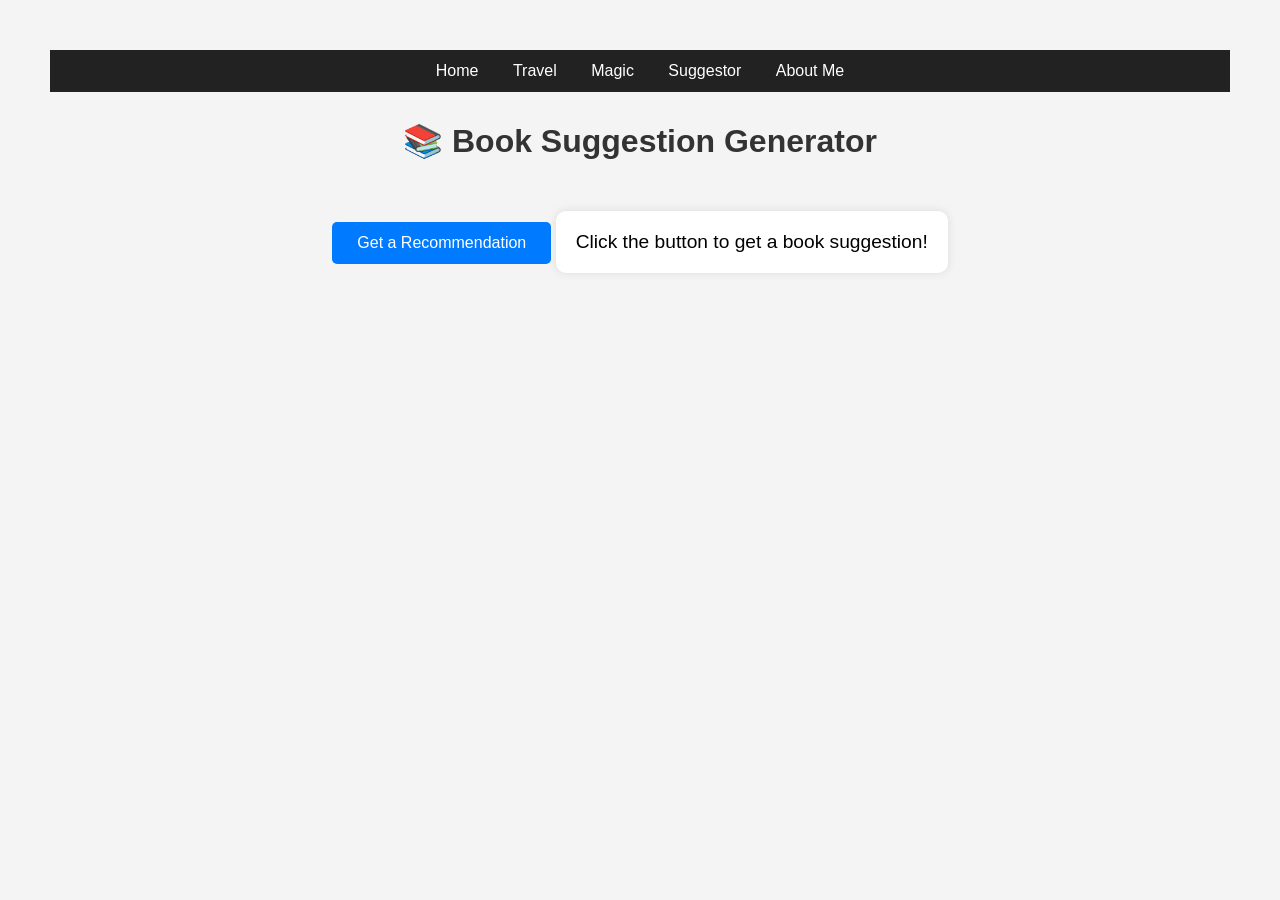
<file: html/scratch/aiapp.html>
<!DOCTYPE html>
<html lang="en">
<head>
  <meta charset="UTF-8">
  <title>Book Suggestion Generator</title>

  <style>
    body {
      font-family: Arial, sans-serif;
      background: #f4f4f4;
      text-align: center;
      padding: 50px;
      margin: 0;
    }

    /* NAV BAR */
    .navbar {
      background: #222;
      padding: 12px;
      position: sticky;
      top: 0;
    }

    .navbar a {
      color: white;
      text-decoration: none;
      margin: 0 15px;
      font-size: 16px;
    }

    .navbar a:hover {
      text-decoration: underline;
    }

    h1 {
      color: #333;
      margin-top: 30px;
    }

    #result {
      margin-top: 30px;
      font-size: 1.2em;
      background: white;
      padding: 20px;
      border-radius: 10px;
      display: inline-block;
      box-shadow: 0 0 10px rgba(0,0,0,0.1);
    }

    button {
      padding: 12px 25px;
      font-size: 1em;
      border: none;
      border-radius: 5px;
      background: #007BFF;
      color: white;
      cursor: pointer;
    }

    button:hover {
      background: #0056b3;
    }

    .tableau-container {
      margin-top: 60px;
      display: flex;
      justify-content: center;
    }
  </style>
</head>

<body>

  <!-- NAVIGATION -->
  <div class="navbar">
    <a href="scratch.html">Home</a>
    <a href="travel.html">Travel</a>
    <a href="magics.html">Magic</a>
    <a href="aiapp.html">Suggestor</a>
    <a href="../../index.html">About Me</a>
  </div>

  <h1>📚 Book Suggestion Generator</h1>

  <button onclick="suggestBook()">Get a Recommendation</button>

  <div id="result">Click the button to get a book suggestion!</div>

  <!-- Tableau Chart Section -->
  <div class="tableau-container">
    <div class='tableauPlaceholder' id='viz1775596382211' style='position: relative'>
      <noscript>
        <a href='#'>
          <img alt='Australians&#39; attitudes to books and the Australian book industry'
               src='https://public.tableau.com/static/images/Re/Readerssurvey-tableaudashboard/AttitudesDashboard/1_rss.png'
               style='border: none' />
        </a>
      </noscript>

      <object class='tableauViz' style='display:none;'>
        <param name='host_url' value='https%3A%2F%2Fpublic.tableau.com%2F' />
        <param name='embed_code_version' value='3' />
        <param name='site_root' value='' />
        <param name='name' value='Readerssurvey-tableaudashboard/AttitudesDashboard' />
        <param name='tabs' value='no' />
        <param name='toolbar' value='yes' />
        <param name='static_image' value='https://public.tableau.com/static/images/Re/Readerssurvey-tableaudashboard/AttitudesDashboard/1.png' />
        <param name='animate_transition' value='yes' />
        <param name='display_static_image' value='yes' />
        <param name='display_spinner' value='yes' />
        <param name='display_overlay' value='yes' />
        <param name='display_count' value='yes' />
        <param name='language' value='en-US' />
      </object>
    </div>
  </div>

  <script type='text/javascript'>
    function suggestBook() {
      const books = [
        {title: "To Kill a Mockingbird", author: "Harper Lee", genre: "Classic Fiction"},
        {title: "1984", author: "George Orwell", genre: "Dystopian"},
        {title: "The Hobbit", author: "J.R.R. Tolkien", genre: "Fantasy"},
        {title: "Dune", author: "Frank Herbert", genre: "Science Fiction"},
        {title: "Atomic Habits", author: "James Clear", genre: "Self-Help"},
        {title: "The Shining", author: "Stephen King", genre: "Horror"},
        {title: "Pride and Prejudice", author: "Jane Austen", genre: "Romance"},
        {title: "Sapiens", author: "Yuval Noah Harari", genre: "Nonfiction"},
        {title: "The Road", author: "Cormac McCarthy", genre: "Post-Apocalyptic"}
      ];

      const randomIndex = Math.floor(Math.random() * books.length);
      const book = books[randomIndex];

      document.getElementById("result").innerHTML = `
        <strong>${book.title}</strong><br>
        by ${book.author}<br>
        <em>${book.genre}</em>
      `;
    }
  </script>

  <!-- Tableau script -->
  <script type='text/javascript'>
    var divElement = document.getElementById('viz1775596382211');
    var vizElement = divElement.getElementsByTagName('object')[0];
    vizElement.style.width = '1000px';
    vizElement.style.height = '727px';

    var scriptElement = document.createElement('script');
    scriptElement.src = 'https://public.tableau.com/javascripts/api/viz_v1.js';
    vizElement.parentNode.insertBefore(scriptElement, vizElement);
  </script>

</body>
</html>
</file>
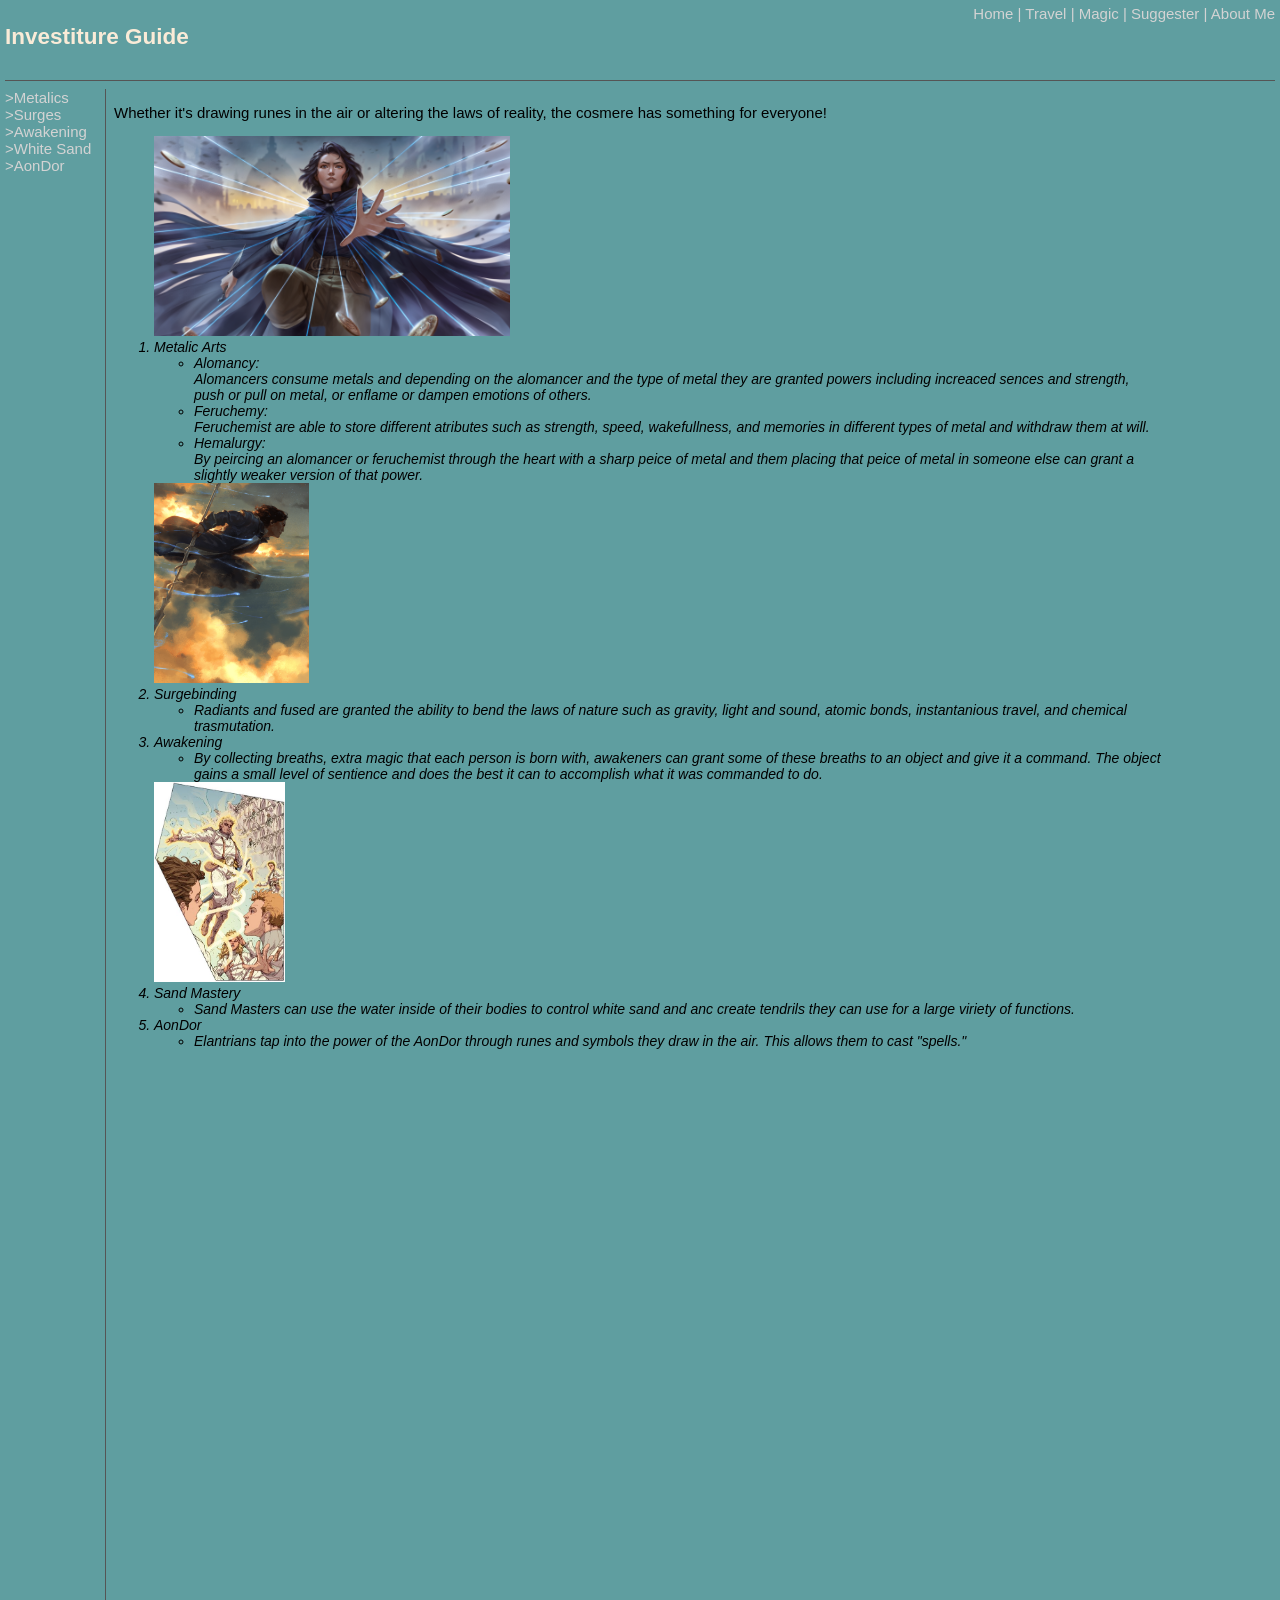
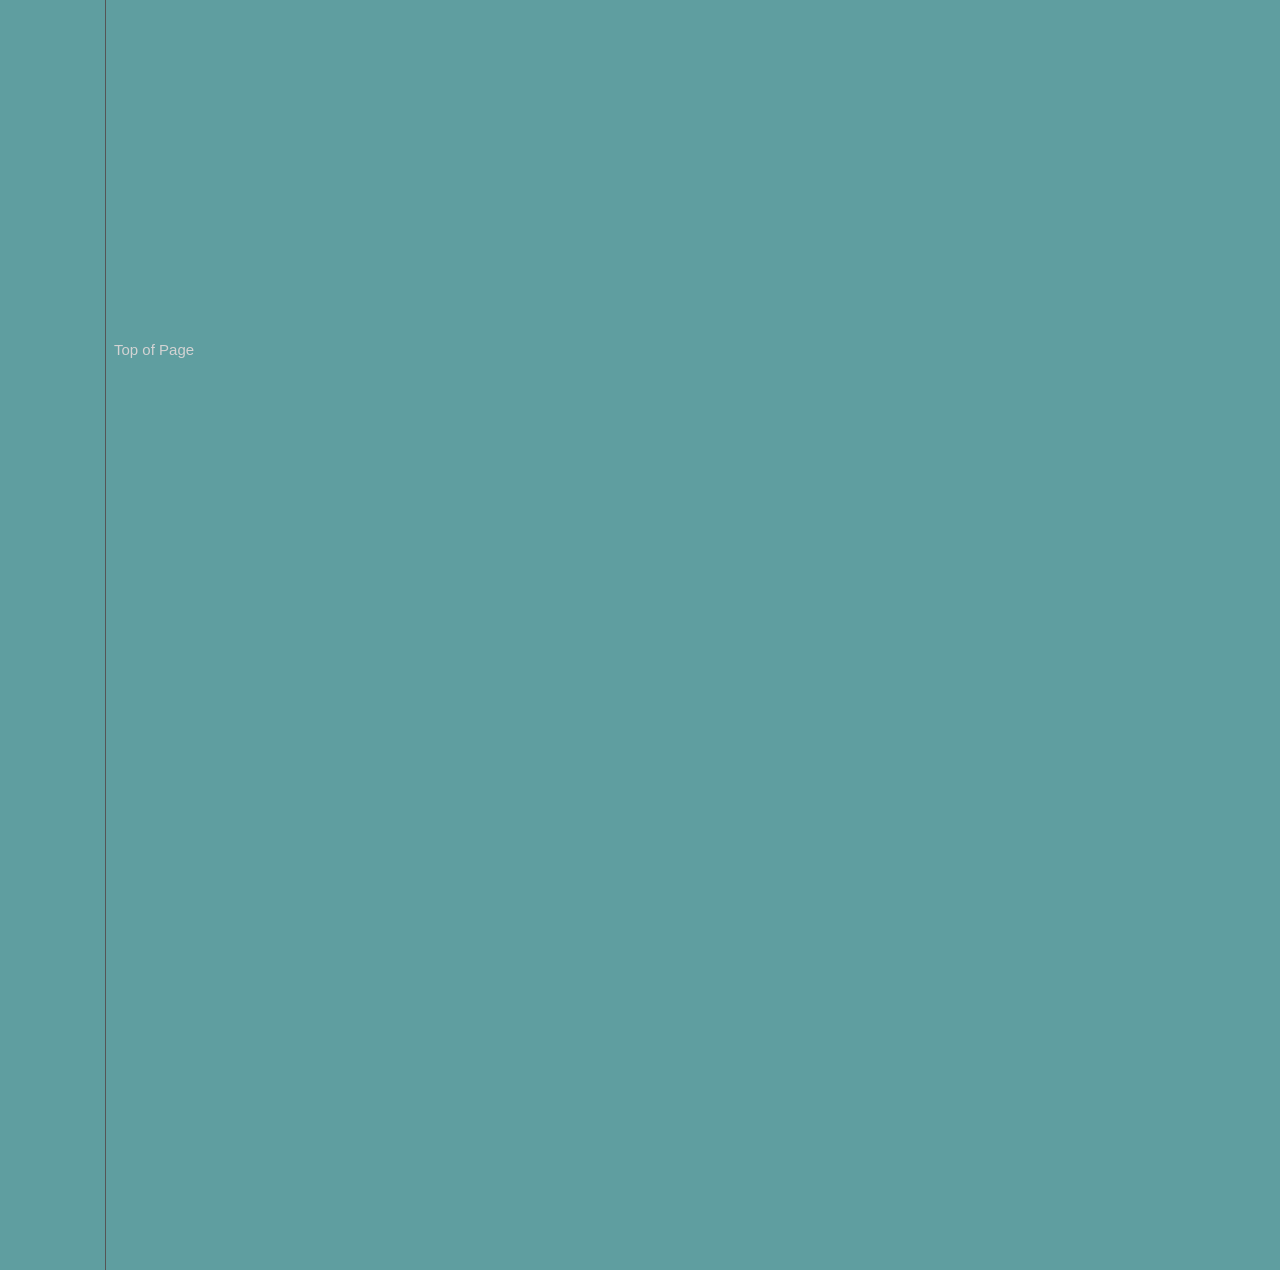
<file: html/scratch/magics.html>
<!DOCTYPE html>
<html lang="en">
<head>
    <meta charset="UTF-8">
    <meta name="viewport" content="width=device-width, initial-scale=1.0">
    <title>Cosmere - Magic</title>
    <link rel="stylesheet" href="../../css/scriptstyles.css">
    <link rel="stylesheet" href="../../css/layoutsytles.css">
</head>
<body>
    <div class="common header">
        <span class="subheader">
        <a href="scratch.html">Home</a> <span class="links">|</span>
        <a href="travel.html">Travel</a> <span class="links">|</span>
        <a href="magics.html">Magic</a> <span class="links">|</span>
        <a href="aiapp.html">Suggester</a> <span class="links">|</span>
        <a href="../../index.html">About Me</a>
        </span>

        <h2>Investiture Guide</h2>
    </div>
    
    <div class="common leftmenu leftmagic">
        <a href="#metal">>Metalics</a> <br>
        <a href="#surge">>Surges</a> <br>
        <a href="#awaken">>Awakening</a> <br>
        <a href="#sand">>White Sand</a> <br>
        <a href="#aondor">>AonDor</a>
    </div>

    <div class="common mainbody">
        <p>
            Whether it's drawing runes in the air or altering the laws of reality, the cosmere has something for everyone!
        </p>
        <ol>
            <img src="../../assets/images/steelpush.webp" height="200" alt="Steelpush">
            <li id="metal">
                Metalic Arts
                <ul>
                    <li>
                        Alomancy: <br>
                        Alomancers consume metals and depending on the alomancer and the type 
                        of metal they are granted powers including increaced sences and strength, 
                        push or pull on metal, or enflame or dampen emotions of others. 
                    </li>
                    <li>
                        Feruchemy: <br>
                        Feruchemist are able to store different atributes such as 
                        strength, speed, wakefullness, and memories in different types 
                        of metal and withdraw them at will. 
                    </li>
                    <li>
                        Hemalurgy: <br>
                        By peircing an alomancer or feruchemist through the heart with a 
                        sharp peice of metal and them placing that peice of metal in someone
                        else can grant a slightly weaker version of that power.
                    </li>
                </ul>
            </li>
            <img src="../../assets/images/Windrunner.webp" height="200" alt="Windrunner Flying">
            <li id="surge">
                Surgebinding
                <ul>
                    <li>
                        Radiants and fused are granted the ability to bend the laws of nature 
                        such as gravity, light and sound, atomic bonds, instantanious travel, and 
                        chemical trasmutation.
                    </li>
                </ul>
            </li>
            <li id="awaken">
                Awakening
                <ul>
                    <li>
                        By collecting breaths, extra magic that each person is born with, awakeners can 
                        grant some of these breaths to an object and give it a command. The object 
                        gains a small level of sentience and does the best it can to accomplish what it 
                        was commanded to do. 
                    </li>
                </ul>
            </li>
            <img src="../../assets/images/Sand_Mastery.jpg" height="200" alt="Sand Master">
            <li id="sand">
                Sand Mastery
                <ul>
                    <li>
                        Sand Masters can use the water inside of their bodies to control white sand and 
                        anc create tendrils they can use for a large viriety of functions.
                    </li>
                </ul>
            </li>
            <li id="aondor">
                AonDor
                <ul>
                    <li>
                        Elantrians tap into the power of the AonDor through runes and symbols they draw 
                        in the air. This allows them to cast "spells."
                    </li>
                </ul>
            </li>
        </ol>

        <iframe width="560" height="315" src="https://www.youtube.com/embed/m2c-ZMoJm2c?si=_Nau7onu3AUPgbZX" title="YouTube video player" frameborder="0" allow="accelerometer; autoplay; clipboard-write; encrypted-media; gyroscope; picture-in-picture; web-share" referrerpolicy="strict-origin-when-cross-origin" allowfullscreen></iframe>


        <p>&nbsp;</p>
        <p>&nbsp;</p>
        <p>&nbsp;</p>
        <p>&nbsp;</p>
        <p>&nbsp;</p>
        <p>&nbsp;</p>
        <p>&nbsp;</p>
        <p>&nbsp;</p>
        <p>&nbsp;</p>
        <p>&nbsp;</p>
        <p>&nbsp;</p>
        <p>&nbsp;</p>
        <p>&nbsp;</p>
        <p>&nbsp;</p>
        <p>&nbsp;</p>
        <p>&nbsp;</p>
        <p>&nbsp;</p>
        <a href="#top">Top of Page</a>
        <p>&nbsp;</p>
        <p>&nbsp;</p>
    </div>

    


</body>
</html>
</file>
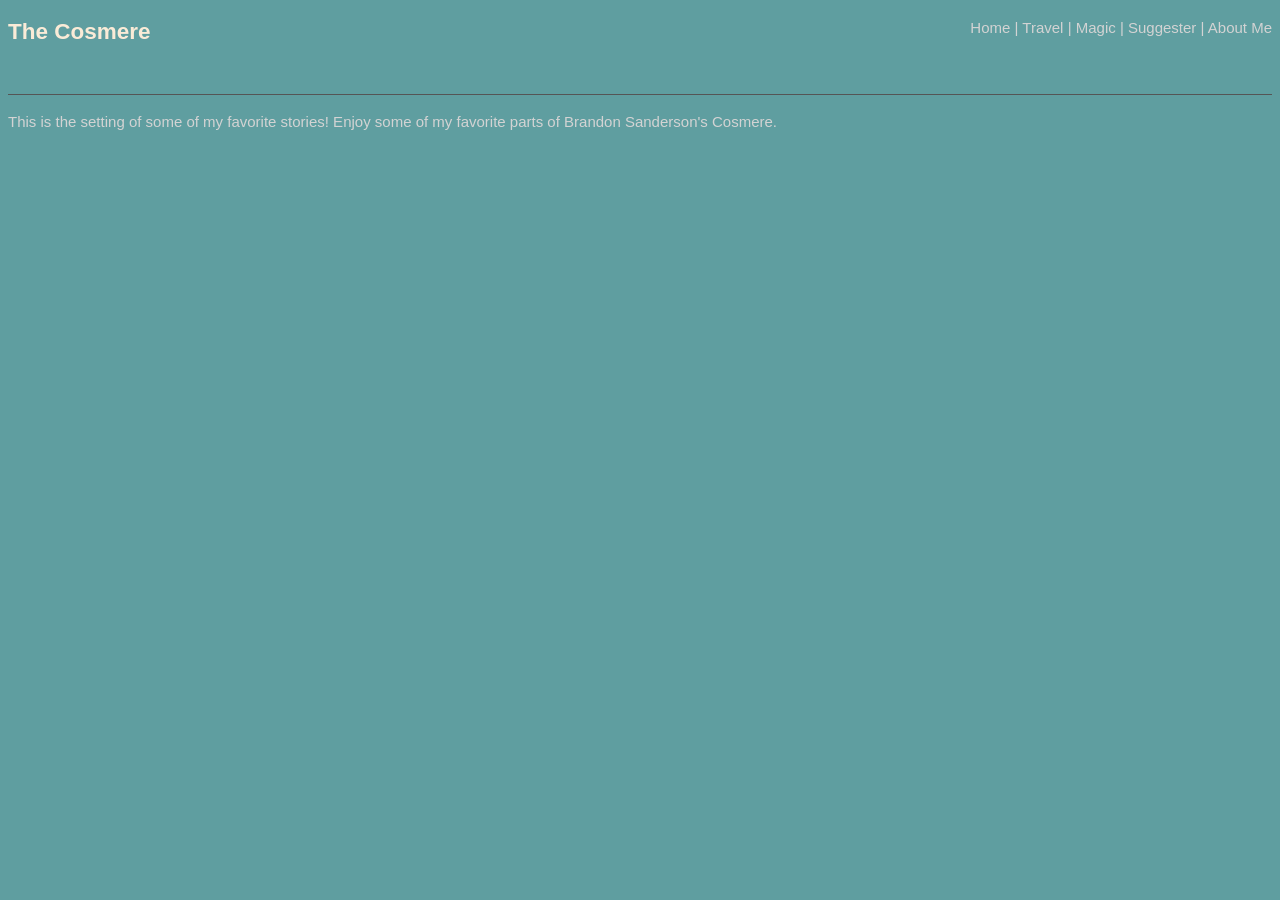
<file: html/scratch/scratch.html>
<!DOCTYPE html>
<html lang="en">
<head>
    <meta charset="UTF-8">
    <meta name="viewport" content="width=device-width, initial-scale=1.0">
    <title>Cosmere - Home</title>
    <link rel="stylesheet" href="../../css/scriptstyles.css">
    <link rel="stylesheet" href="../../css/layoutsytles.css">
</head>
<body class="homebg">
    <span class="subheader">
        <a href="scratch.html">Home</a> <span class="links">|</span>
        <a href="travel.html">Travel</a> <span class="links">|</span>
        <a href="magics.html">Magic</a> <span class="links">|</span>
        <a href="aiapp.html">Suggester</a> <span class="links">|</span>
        <a href="../../index.html">About Me</a>

    </span>
    <h2 class="header">The Cosmere</h2>

    <p style="color: lightgrey;">
        This is the setting of some of my favorite stories! Enjoy some of my favorite parts of Brandon Sanderson's Cosmere.
    </p>
    
</body>
</html>
</file>
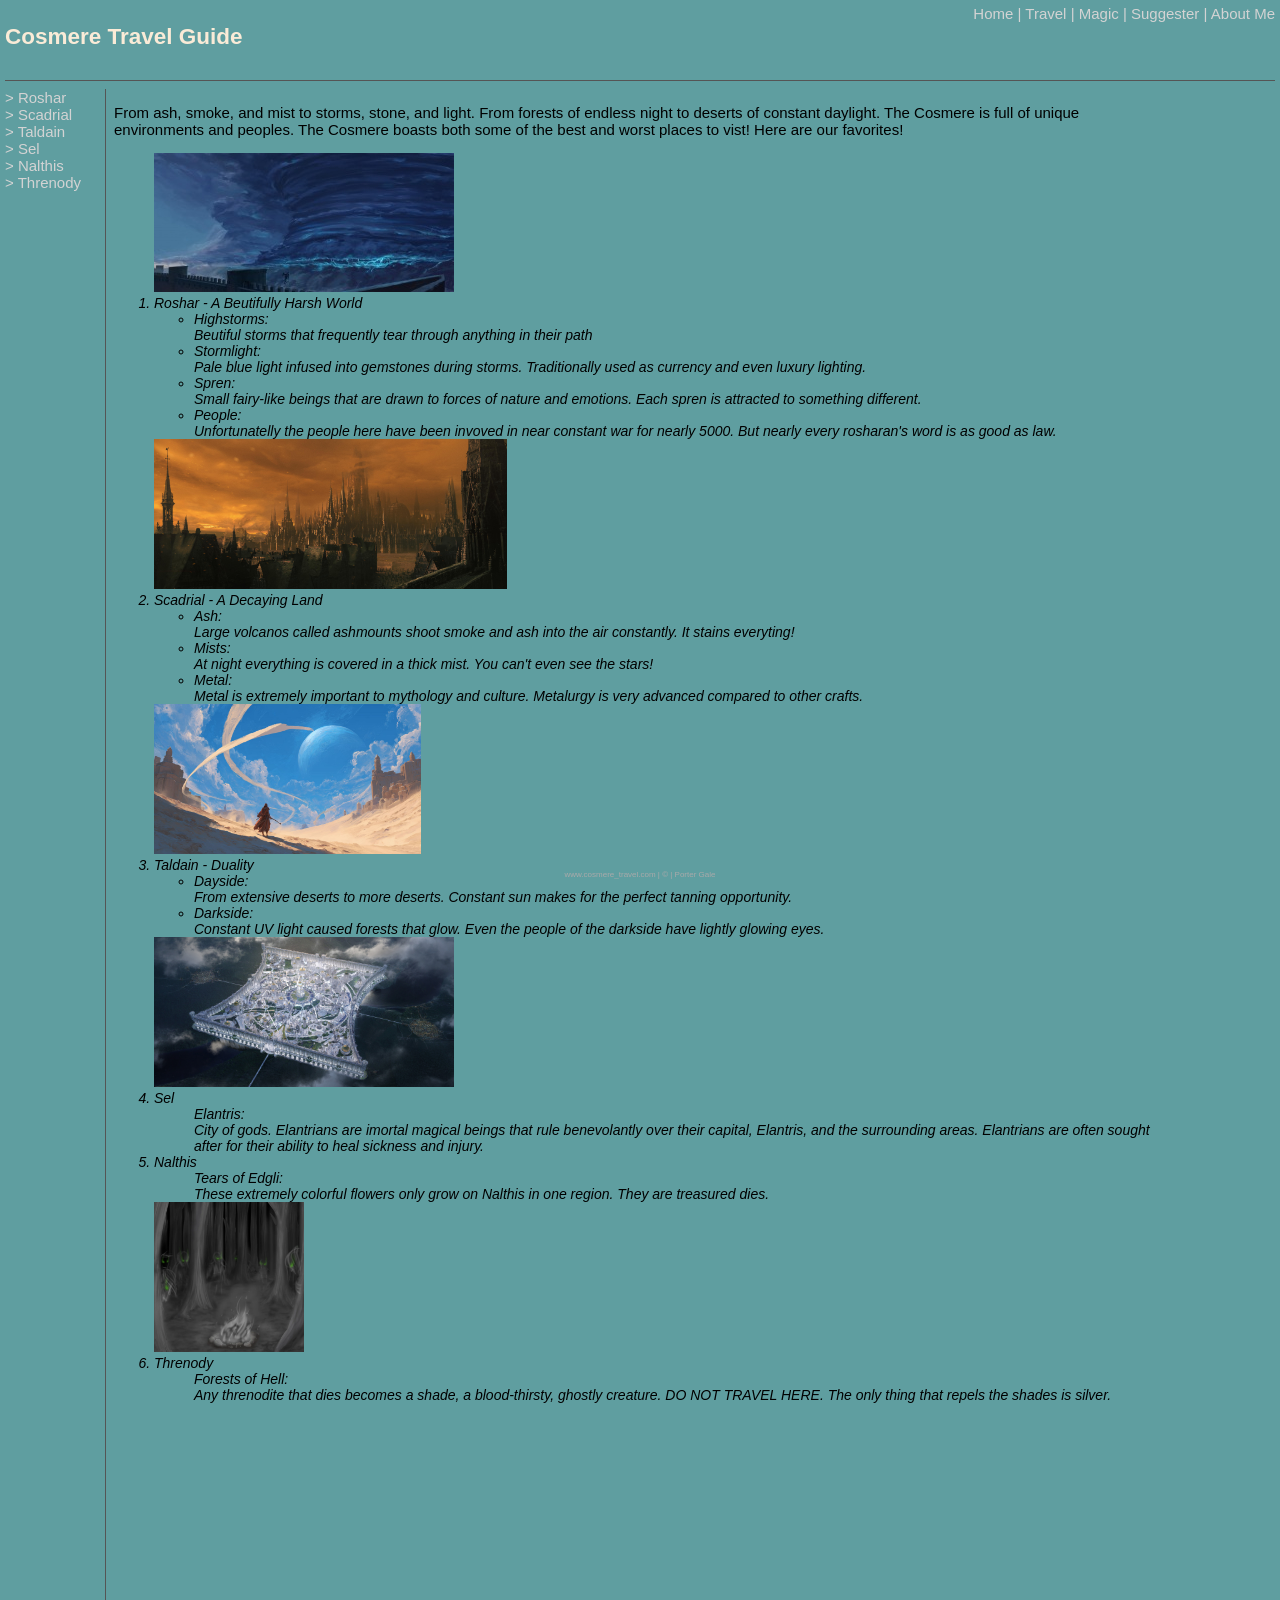
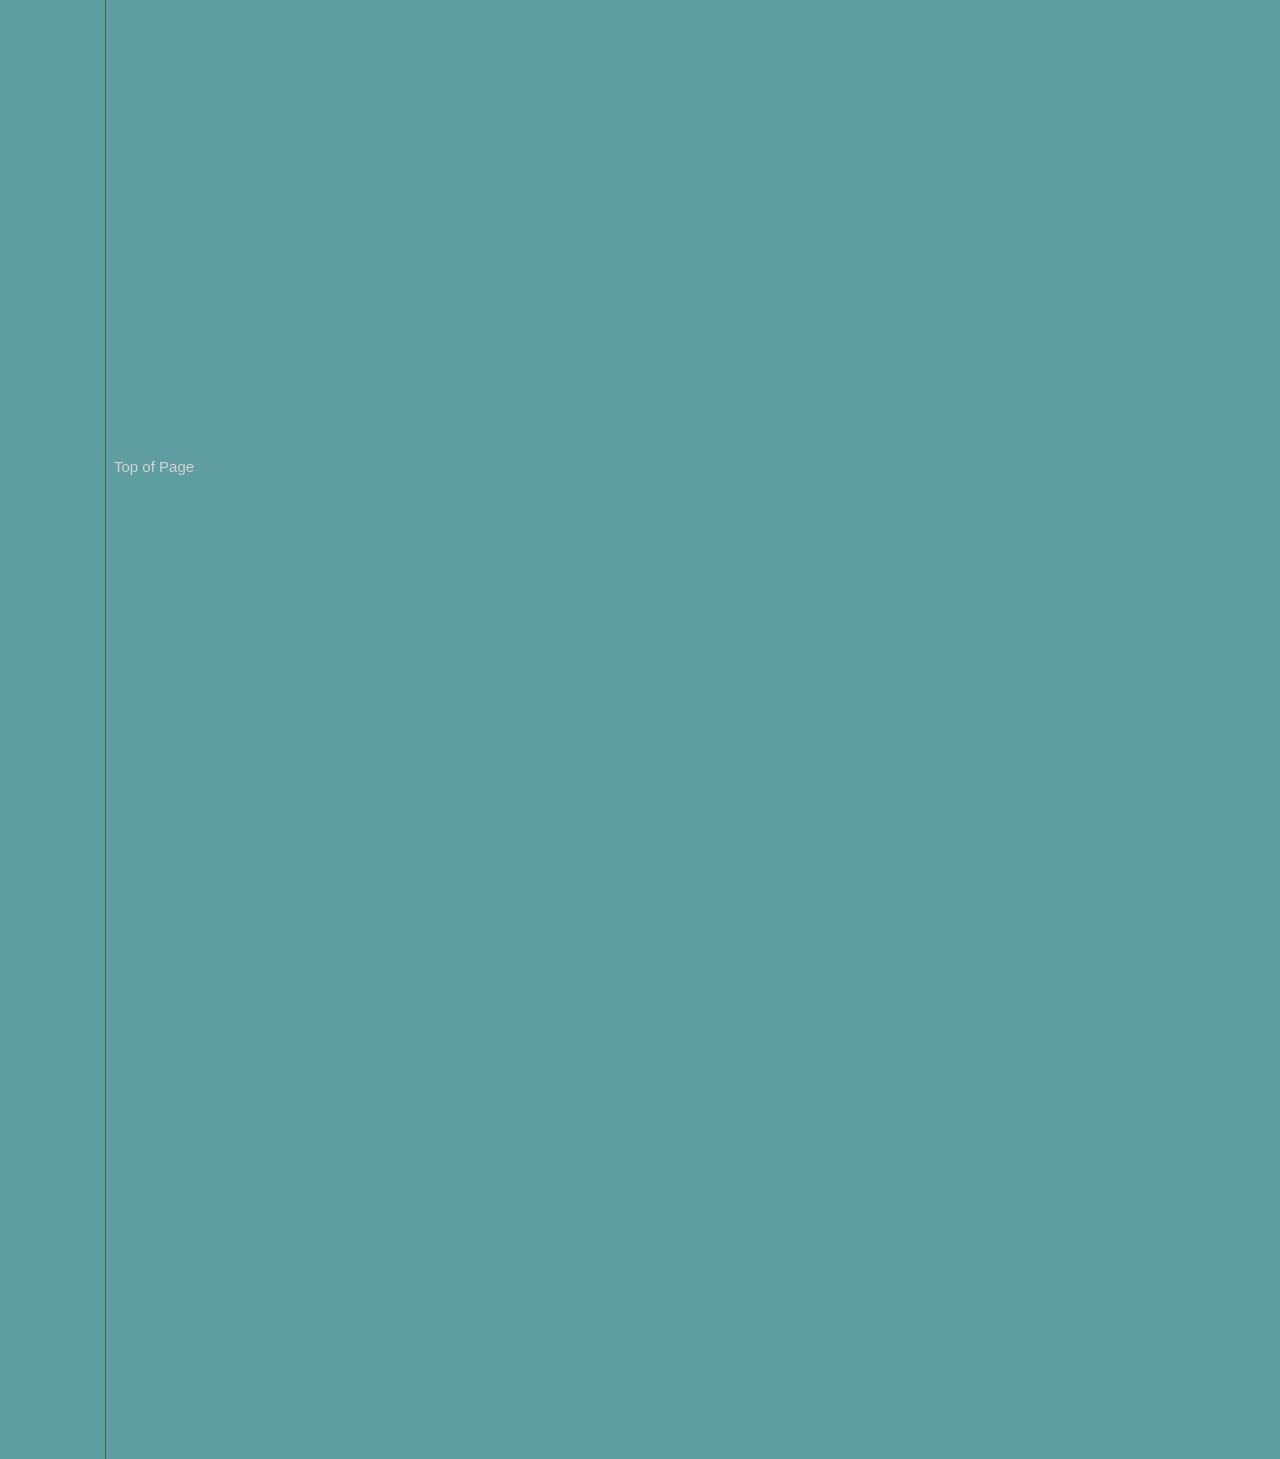
<file: html/scratch/travel.html>
<!DOCTYPE html>
<html lang="en">
<head>
    <meta charset="UTF-8">
    <meta name="viewport" content="width=device-width, initial-scale=1.0">
    <title>Cosmere - Travel</title>
    <link rel="stylesheet" href="../../css/scriptstyles.css">
    <link rel="stylesheet" href="../../css/layoutsytles.css">
</head>
<body>

    <div class="common header">
        <span class="subheader">
        <a href="scratch.html" id="top">Home</a> <span class="links">|</span>
        <a href="travel.html">Travel</a> <span class="links">|</span>
        <a href="magics.html">Magic</a> <span class="links">|</span>
        <a href="aiapp.html">Suggester</a> <span class="links">|</span>
        <a href="../../index.html">About Me</a>
        </span>
        
        <h2>Cosmere Travel Guide</h2>
    </div>

    <div class="common leftmenu lefttravel">
        <a href="#roshar">> Roshar</a> <br>
        <a href="#scadrial">> Scadrial</a> <br>
        <a href="#taldain">> Taldain</a> <br>
        <a href="#sel">> Sel</a> <br>
        <a href="#nalthis">> Nalthis</a> <br>
        <a href="#threnody">> Threnody</a> <br>
    </div>

    <div class="common mainbody">

        <p>
        From ash, smoke, and mist to storms, stone, and light. From forests
        of endless night to deserts of constant daylight. The Cosmere is 
        full of unique environments and peoples. The Cosmere boasts both some 
        of the best and worst places to vist! Here are our favorites!
        </p>
        
        <ol>
            <img src="../../assets/images/The_Highstorm.jpg" alt="A Highstorm">

            <li id="roshar">
                Roshar - A Beutifully Harsh World
                <ul>
                    <li>
                        Highstorms: <br>
                        Beutiful storms that frequently tear through anything in their path
                    </li>
                    <li>
                        Stormlight: <br>
                        Pale blue light infused into gemstones during storms. Traditionally 
                        used as currency and even luxury lighting.
                    </li>
                    <li>
                        Spren: <br>
                        Small fairy-like beings that are drawn to 
                        forces of nature and emotions. Each spren is attracted
                        to something different.
                    </li>
                    <li>
                        People: <br>
                        Unfortunatelly the people here have been invoved in near constant war 
                        for nearly 5000. But nearly every rosharan's word is as good as law.
                    </li>
                </ul>
            </li>

            <img src="../../assets/images/Luthadel.jpeg" height="150" alt="City of Luthadel">

            <li id="scadrial">
            Scadrial - A Decaying Land
                <ul>
                    <li>
                        Ash: <br>
                        Large volcanos called ashmounts shoot smoke and ash 
                        into the air constantly. It stains everyting! 
                    </li>
                    <li>
                        Mists: <br>
                        At night everything is covered in a thick mist. You can't even see the stars!
                    </li>
                    <li>
                        Metal: <br>
                        Metal is extremely important to mythology and culture. Metalurgy is very advanced 
                        compared to other crafts.
                    </li>
                </ul>
            </li>

            <img src="../../assets/images/Taldain.jpg" height="150" alt="Dayside of Taldain">

            <li id="taldain">
                Taldain - Duality
                <ul>
                    <li>
                        Dayside: <br>
                        From extensive deserts to more deserts. Constant sun makes for the perfect tanning 
                        opportunity.
                    </li>
                    <li>
                        Darkside: <br>
                        Constant UV light caused forests that glow. Even the people of the darkside have lightly 
                        glowing eyes.
                    </li>
                </ul>
            </li>

            <img src="../../assets/images/Elantris_City.jpg" height="150" alt="City of Elantris">

            <li id="sel">
                Sel
                <ul>
                    Elantris: <br>
                    City of gods. Elantrians are imortal magical beings that rule benevolantly over their capital, 
                    Elantris, and the surrounding areas. Elantrians are often sought after for their ability to 
                    heal sickness and injury.
                </ul>
            </li>
            <li id="nalthis">
                Nalthis
                <ul>
                    Tears of Edgli: <br>
                    These extremely colorful flowers only grow on Nalthis in one region. They are 
                    treasured dies.
                </ul>
            </li>

            <img src="../../assets/images/Threnody.webp" height="150" alt="Forests of Hell">

            <li id="threnody">
                Threnody
                <ul>
                    Forests of Hell: <br>
                    Any threnodite that dies becomes a shade, a blood-thirsty, ghostly creature. DO NOT TRAVEL HERE. 
                    The only thing that repels the shades is silver.
                </ul>
            </li>
        </ol>
            
        <p>&nbsp;</p>
        <p>&nbsp;</p>
        <p>&nbsp;</p>
        <p>&nbsp;</p>
        <p>&nbsp;</p>
        <p>&nbsp;</p>
        <p>&nbsp;</p>
        <p>&nbsp;</p>
        <p>&nbsp;</p>
        <p>&nbsp;</p>
        <p>&nbsp;</p>
        <p>&nbsp;</p>
        <p>&nbsp;</p>
        <p>&nbsp;</p>
        <p>&nbsp;</p>
        <p>&nbsp;</p>
        <p>&nbsp;</p>
        <p>&nbsp;</p>
        <p>&nbsp;</p>
        <p>&nbsp;</p>
        <a href="#top">Top of Page</a>
        <p>&nbsp;</p>
        <p>&nbsp;</p>

    </div>

    <div class="common footer">
        www.cosmere_travel.com | &copy; | Porter Gale
    </div>

</body>
</html>
</file>
<file: css/scriptstyles.css>
/* Use atributes such as body to highlight what you want to edit.
Anything inside will be affected including children of the atribute. */
body {
    font-family: Arial, Helvetica, sans-serif;
    font-size: 15px;
    background-color: cadetblue;
 }
li {
    font-size: 14px;
    font-style: italic;
    font-weight: normal;
 }
 a {
    color: lightgrey;
    text-decoration: none;
 }
a:hover {
    text-decoration: underline;
    /* font-weight: bold;
    font-size: 18px; */
}
 .resumeListHeading{
    font-weight: bold;
    font-style: normal;
 }
 .underline {text-decoration: underline;}
 .bold {font-weight: bold;}
 .justify {text-align: justify;}
 
 .homebg {
    background-image: url('https://external-preview.redd.it/cosmere-star-chart-animated-wallpaper-v0-F7J5vtiCgYgK0nbwWdg8Q8dBKNt0WNrO26lEtrR8baY.png?format=pjpg&auto=webp&s=df1787ca15e43463597b3e344e3d7824c85288ae');
    background-size: cover;
    background-repeat: no-repeat;
 }
.header {
   color: antiquewhite;
}
.links {
   color: lightgray;
}
</file>
<file: css/layoutsytles.css>
body {
    /* background-color: #ffffff; */
    font-family: Verdana, Geneva, Tahoma, sans-serif;
}

.common {
    /* background-color: #CCCCCC; */
    /* border: 2px solid white; */
    position: absolute;
}

.header {
    top: 5px;
    left: 5px;
    right: 5px;
    height: 75px;
    z-index: 2;
    border-bottom: solid 1px #555555;
}

.leftmenu {
    top: 89px;
    left: 5px;
    width: 100px;
    bottom: 39px;
    z-index: 1;
    /* padding-top: 45px; */
    border-right: solid 1px #555555;
}

.mainbody {
    top: 89px;
    right: 114px;
    left: 114px;
    bottom: 39px;
    padding-right: 5px;
}

.rightmenu {
    top: 89px;
    right: 5px;
    width: 100px;
    bottom: 39px;
    border-left: solid 1px #555555;
    padding-left: 5px;
}

.footer {
    bottom: 5px;
    height: 25px;
    right: 5px;
    left: 5px;
    font-size: 8px;
    text-align: center;
    color: darkgray;
    padding-top: 15px;
    position: fixed;
}

.subheader {
    float: right;
}

.lefttravel {
        height: 330vh
}

.leftmagic {
    height: 309vh
}

.magleftwid {
    width: 150px;
}
</file>
